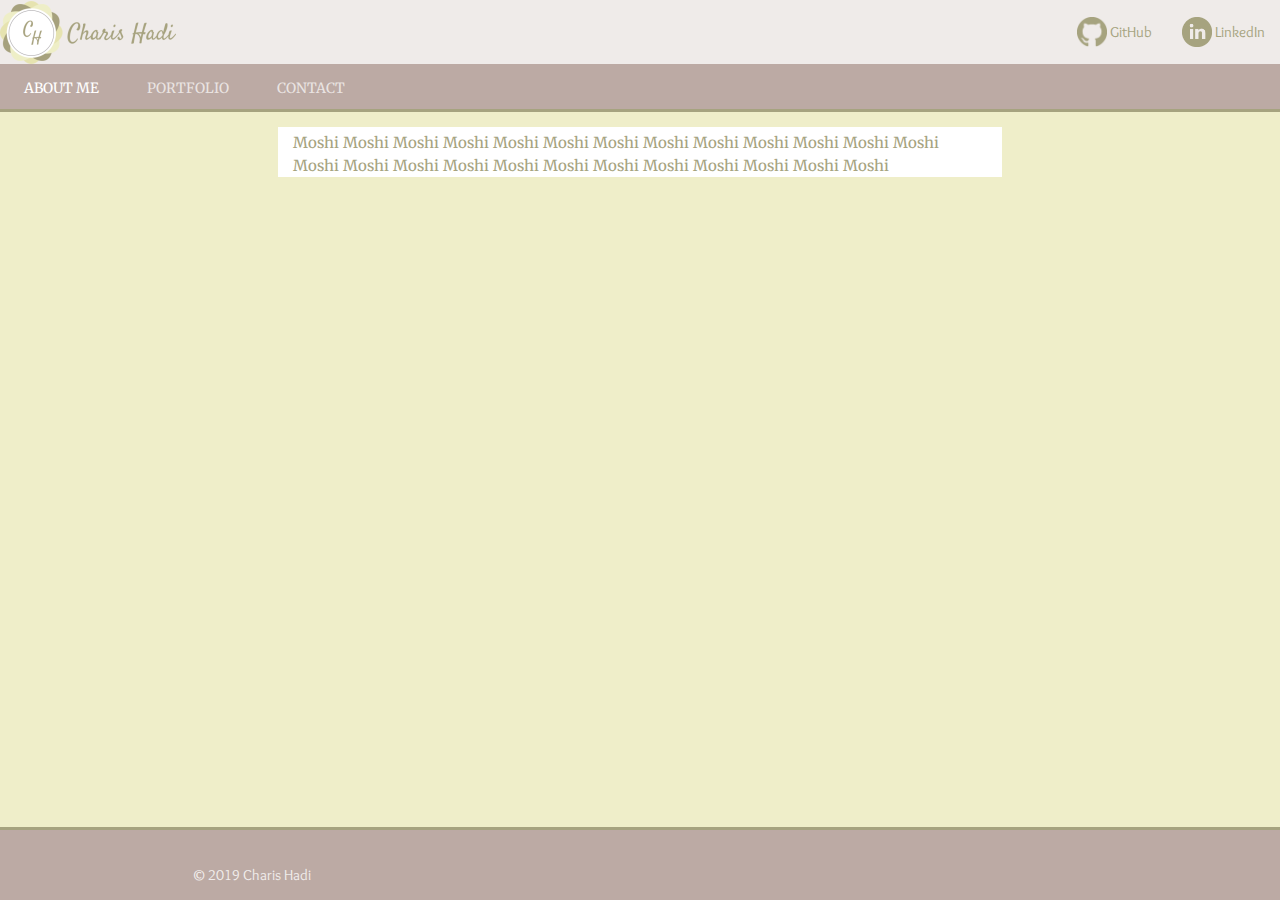
<file: index.html>
<!DOCTYPE html>
<html lang = "en-us">
<head>
    <meta charset="UTF-8">

    <!-- Style/CSS Links -->
    <link rel="stylesheet" href="https://cdnjs.cloudflare.com/ajax/libs/materialize/1.0.0/css/materialize.min.css">
    <link href="https://fonts.googleapis.com/css?family=Gentium+Basic:400i|Merriweather:300i|Overlock:400i&display=swap" rel="stylesheet">
    <link href="https://fonts.googleapis.com/icon?family=Material+Icons" rel="stylesheet">   
    <link rel="stylesheet" href="assets/css/style.css">
    
    <!-- JavaScript Links -->
    <script src="https://ajax.googleapis.com/ajax/libs/jquery/3.4.1/jquery.min.js"></script>
    <script src="https://cdnjs.cloudflare.com/ajax/libs/materialize/1.0.0/js/materialize.min.js"></script>
    <script src="assets/javascript/app.js"></script>
</head>


<header>
        <nav class="nav-extended">
                <div class="nav-wrapper brown lighten-5">

                    <a href="#" class="brand-logo"><img src="assets/images/Charis Hadi Logo.png"></a>
                    <a href="#" data-target="mobile-li" class="sidenav-trigger"><i class="material-icons">menu</i></a>
                    <ul id="nav-mobile" class="right hide-on-med-and-down">
                        <li><a href="https://github.com/CharisHadi"  class = "darkbrown topnav" target = "_blank"><img src="assets/images/github-circle.png" class="navicon"> GitHub</a></li>
                        <li><a href="https://www.linkedin.com/in/charis-hadi-2b14a3125/"  class = "darkbrown topnav" target = "_blank"><img src="assets/images/linkedin-circle.png" class ="navicon"> LinkedIn</a></li>
                        </ul>

                </div>

                <div class="nav-content brown lighten-3">
                    <ul class="tabs tabs-transparent">
                        <li class="tab"><a class = "lightbrown tabnav active" href="index.html">About Me</a></li>
                        <li class="tab"><a class = "lightbrown tabnav" href="portfolio.html">Portfolio</a></li>
                        <li class="tab"><a class = "lightbrown tabnav" href="contact.html">Contact</a></li>
                    </ul>
                </div>

        </nav>    

            <ul class="sidenav" id="mobile-li">
                    <li><a href="https://github.com/CharisHadi" class = "topnav">
                        <img src="assets/images/github-circle-black.png" class="navicon"> GitHub</a>
                    </li>
                    <li><a href="https://www.linkedin.com/in/charis-hadi-2b14a3125/" class = "topnav">
                        <img src="assets/images/linkedin-circle-black.png" class="navicon"> LinkedIn</a>
                    </li>
            </ul>
</header>

<main>
    <div class="container">
        <div class="row">
            <div class="col s12 l10 offset-l1">
                <p>Moshi Moshi Moshi Moshi Moshi Moshi Moshi 
                        Moshi Moshi Moshi Moshi Moshi Moshi 
                        Moshi Moshi Moshi Moshi Moshi Moshi 
                        Moshi Moshi Moshi Moshi Moshi Moshi 
                </p>
            </div>
        </div>
    </div>
</main>

<footer class ="page-footer brown lighten-3">
        <div class="footer-copyright brown lighten-3">
            <div class="container">
                © 2019 Charis Hadi
            </div>
        </div>
</footer>

</html>
</file>
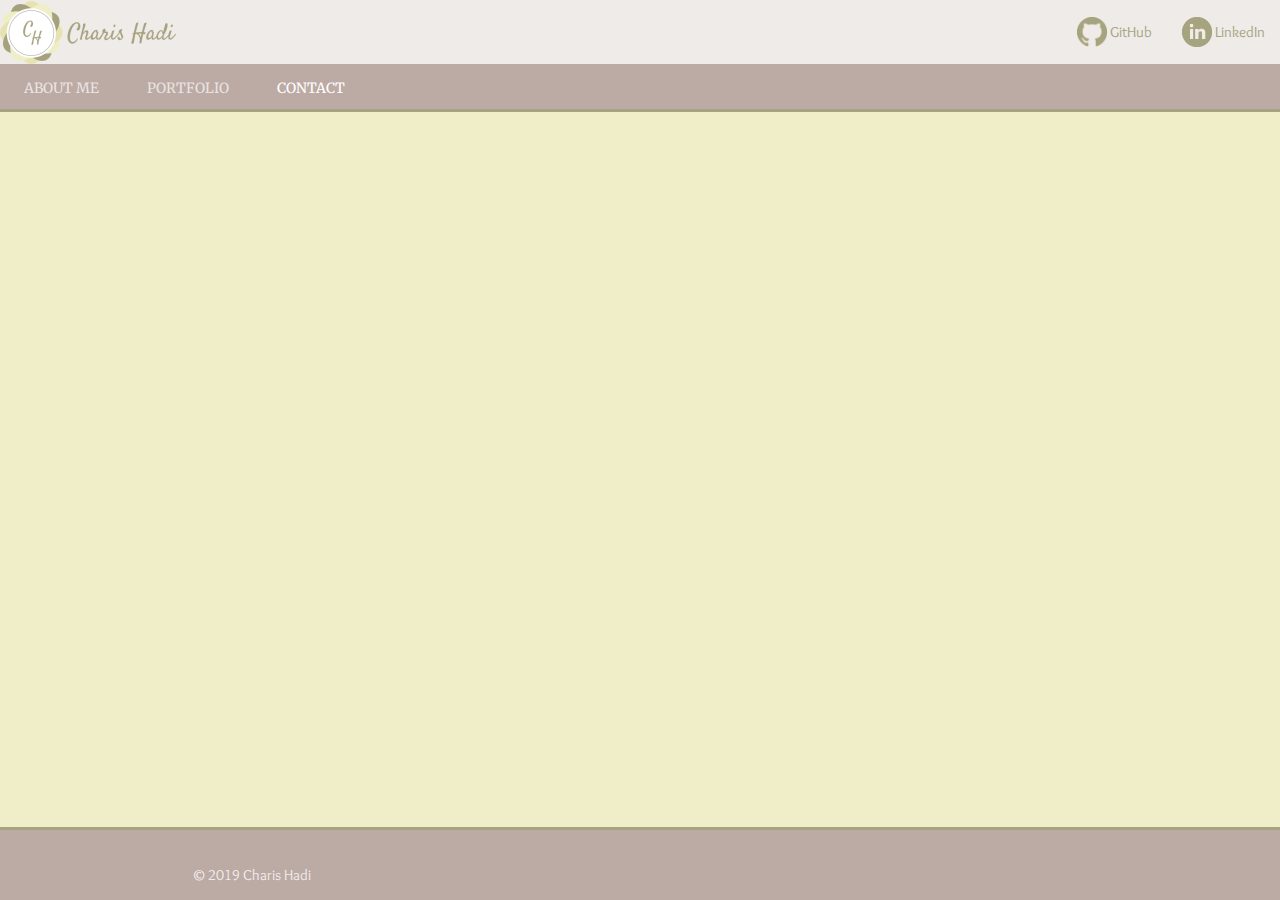
<file: contact.html>
<!DOCTYPE html>
<html lang = "en-us">
<head>
    <meta charset="UTF-8">

    <!-- Style/CSS Links -->
    <link rel="stylesheet" href="https://cdnjs.cloudflare.com/ajax/libs/materialize/1.0.0/css/materialize.min.css">
    <link href="https://fonts.googleapis.com/css?family=Gentium+Basic:400i|Merriweather:300i|Overlock:400i&display=swap" rel="stylesheet">
    <link href="https://fonts.googleapis.com/icon?family=Material+Icons" rel="stylesheet">   
    <link rel="stylesheet" href="assets/css/style.css">
    
    <!-- JavaScript Links -->
    <script src="https://ajax.googleapis.com/ajax/libs/jquery/3.4.1/jquery.min.js"></script>
    <script src="https://cdnjs.cloudflare.com/ajax/libs/materialize/1.0.0/js/materialize.min.js"></script>
    <script src="assets/javascript/app.js"></script>
</head>


<header>
        <nav class="nav-extended">
                <div class="nav-wrapper brown lighten-5">

                    <a href="#" class="brand-logo"><img src="assets/images/Charis Hadi Logo.png"></a>
                    <a href="#" data-target="mobile-li" class="sidenav-trigger"><i class="material-icons">menu</i></a>
                    <ul id="nav-mobile" class="right hide-on-med-and-down"> 
                        <li><a href="https://github.com/CharisHadi"  class = "darkbrown topnav" target = "_blank"><img src="assets/images/github-circle.png" class="navicon"> GitHub</a></li>
                        <li><a href="https://www.linkedin.com/in/charis-hadi-2b14a3125/"  class = "darkbrown topnav" target = "_blank"><img src="assets/images/linkedin-circle.png" class ="navicon"> LinkedIn</a></li>
                        </ul>

                </div>

                <div class="nav-content brown lighten-3">
                    <ul class="tabs tabs-transparent">
                        <li class="tab"><a class = "lightbrown tabnav" href="index.html">About Me</a></li>
                        <li class="tab"><a class = "lightbrown tabnav" href="portfolio.html">Portfolio</a></li>
                        <li class="tab"><a class = "lightbrown tabnav active" href="contact.html">Contact</a></li>
                    </ul>
                </div>

        </nav>    

            <ul class="sidenav" id="mobile-li">
                    <li><a href="https://github.com/CharisHadi" class = "topnav">
                        <img src="assets/images/github-circle-black.png" class="navicon"> GitHub</a>
                    </li>
                    <li><a href="https://www.linkedin.com/in/charis-hadi-2b14a3125/" class = "topnav">
                        <img src="assets/images/linkedin-circle-black.png" class="navicon"> LinkedIn</a>
                    </li>
            </ul>
</header>

<main>
    <div class="container">
        <div class="row">
            <div class="col-7">
                
            </div>
        </div>
    </div>
</main>

<footer class ="page-footer brown lighten-3">
        <div class="footer-copyright brown lighten-3">
            <div class="container">
                © 2019 Charis Hadi
            </div>
        </div>
</footer>

</html>
</file>
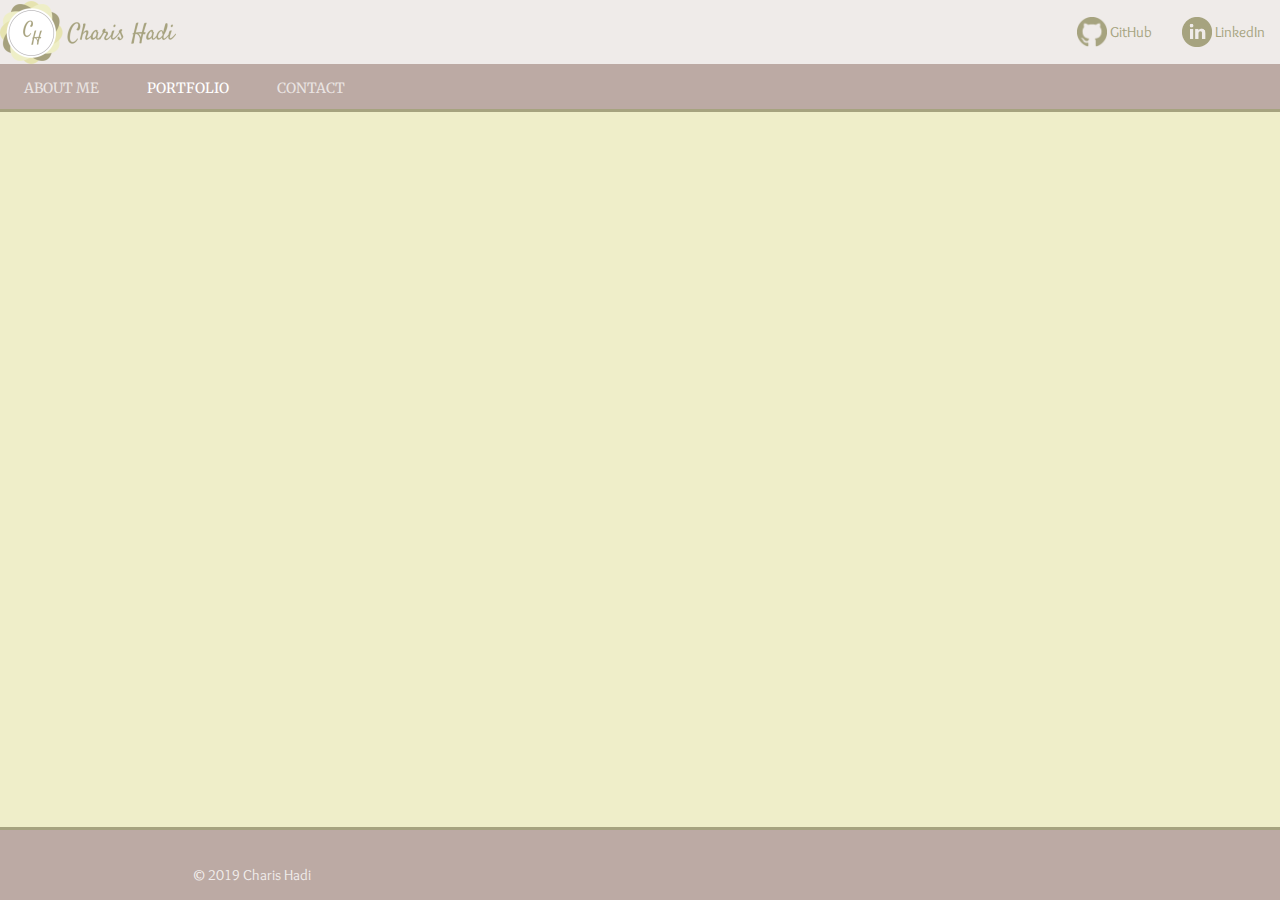
<file: portfolio.html>
<!DOCTYPE html>
<html lang = "en-us">
<head>
    <meta charset="UTF-8">

    <!-- Style/CSS Links -->
    <link rel="stylesheet" href="https://cdnjs.cloudflare.com/ajax/libs/materialize/1.0.0/css/materialize.min.css">
    <link href="https://fonts.googleapis.com/css?family=Gentium+Basic:400i|Merriweather:300i|Overlock:400i&display=swap" rel="stylesheet">
    <link href="https://fonts.googleapis.com/icon?family=Material+Icons" rel="stylesheet">   
    <link rel="stylesheet" href="assets/css/style.css">
    
    <!-- JavaScript Links -->
    <script src="https://ajax.googleapis.com/ajax/libs/jquery/3.4.1/jquery.min.js"></script>
    <script src="https://cdnjs.cloudflare.com/ajax/libs/materialize/1.0.0/js/materialize.min.js"></script>
    <script src="assets/javascript/app.js"></script>
</head>


<header>
        <nav class="nav-extended">
                <div class="nav-wrapper brown lighten-5">

                    <a href="#" class="brand-logo"><img src="assets/images/Charis Hadi Logo.png"></a>
                    <a href="#" data-target="mobile-li" class="sidenav-trigger"><i class="material-icons">menu</i></a>
                    <ul id="nav-mobile" class="right hide-on-med-and-down">
                        <li><a href="https://github.com/CharisHadi"  class = "darkbrown topnav" target = "_blank"><img src="assets/images/github-circle.png" class="navicon"> GitHub</a></li>
                        <li><a href="https://www.linkedin.com/in/charis-hadi-2b14a3125/"  class = "darkbrown topnav" target = "_blank"><img src="assets/images/linkedin-circle.png" class ="navicon"> LinkedIn</a></li>
                        </ul>

                </div>

                <div class="nav-content brown lighten-3">
                    <ul class="tabs tabs-transparent">
                        <li class="tab"><a class = "lightbrown tabnav" href="index.html">About Me</a></li>
                        <li class="tab"><a class = "lightbrown tabnav active" href="portfolio.html">Portfolio</a></li>
                        <li class="tab"><a class = "lightbrown tabnav" href="contact.html">Contact</a></li>
                    </ul>
                </div>

        </nav>    

            <ul class="sidenav" id="mobile-li">
                <li><a href="https://github.com/CharisHadi" class = "topnav">
                    <img src="assets/images/github-circle-black.png" class="navicon"> GitHub</a>
                </li>
                <li><a href="https://www.linkedin.com/in/charis-hadi-2b14a3125/" class = "topnav">
                    <img src="assets/images/linkedin-circle-black.png" class="navicon"> LinkedIn</a>
                </li>
            </ul>
</header>

<main>
    <div class="container">
        <div class="row">
            <div class="col-7">

            </div>
        </div>
    </div>
</main>

<footer class ="page-footer brown lighten-3">
        <div class="footer-copyright brown lighten-3">
            <div class="container">
                © 2019 Charis Hadi
            </div>
        </div>
</footer>

</html>
</file>
<file: assets/css/style.css>
/* Background Color */
.darkbrown {
    color : #a6a37f;
}
/* Background Color */
.lightbrown {
    color : #efeec9;
}

body {
    display: flex;
    min-height: 100vh;
    flex-direction: column;
  }

  main {
    flex: 1 0 auto;
    background-color: #efeec9;
    color: #a6a37f;
    font-family: 'Merriweather', serif;
  }
/* Top Navigation Font */
.topnav {
    font-family: 'Overlock', cursive;
}
/* Tab Navigation Font */
.tabnav {
    font-family: 'Merriweather', serif;
}

.tabs-transparent {
    border-bottom-color:#a6a37f;
    border-bottom-style: solid;
}

footer {
    border-top-color: #a6a37f;
    border-top-style: solid;
    font-family: 'Overlock', cursive
}

p {
    background-color:white;
    padding-top: 5px;
    padding-right: 15px;
    padding-left: 15px;
}
.navicon {
    height: 30px;
    position: relative;
    top: 10px;
}

li:hover {
    cursor: pointer;
}

/* font-family: 'Overlock', cursive;
font-family: 'Gentium Basic', serif;
font-family: 'Merriweather', serif; */
</file>
